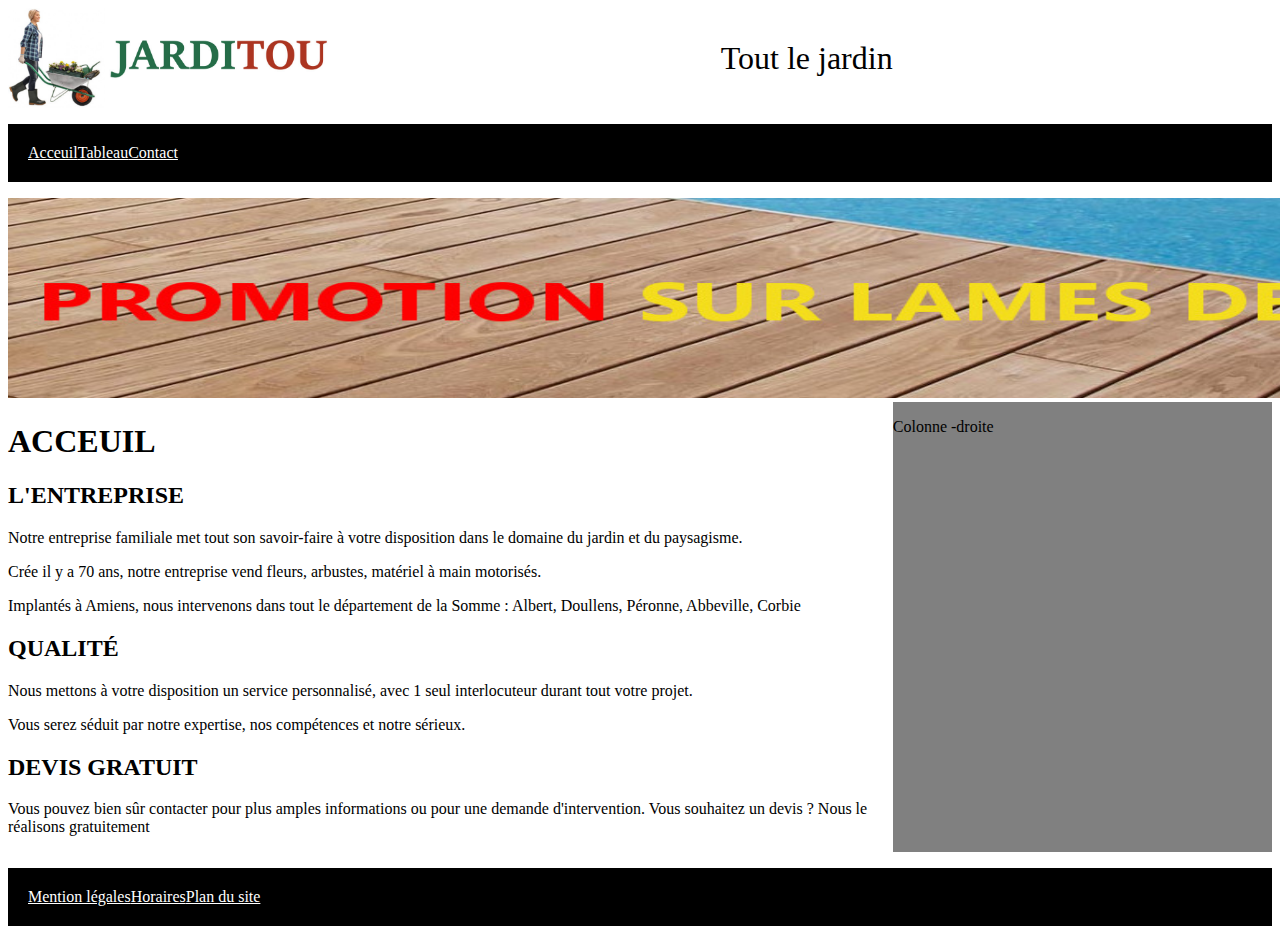
<file: Jarditou/Index.html>
<!DOCTYPE html>
<html lang="fr">

<head>
  <meta charset="UTF-8">
  <meta name="viewport" content="width=device-width, initial-scale=1.0">
  <link rel="stylesheet" href="./assets/css/style.css">
  <title>Jarditout</title>
</head>

<body>
  <header>
  <div id="logo">
    <img src="./assets/img/jarditou_logo.jpg">
    <p>Tout le jardin </p>
  </div>
  <div class="nav">
    <ul>
      <a href="Index.html">
        <li>Acceuil  </li>
      </a>
      <a href="Tableau.html">
        <li>Tableau  </li>
      </a>
      <a href="Contact.html">
        <li>Contact  </li>
      </a>
    </ul>
  </div>
</header>
  <div class="promotion">
    <img src="./assets/img/promotion.jpg" width="1830" height="200">
  </div>

  <div class="parent">
    <div class="box">
    <h1>Acceuil</h1>

    <h2>L'entreprise</h2>

    <p>Notre entreprise familiale met tout son savoir-faire à votre disposition dans le domaine du jardin et du
      paysagisme.</p>

    <p>Crée il y a 70 ans, notre entreprise vend fleurs, arbustes, matériel à main motorisés. </p>

    <p>Implantés à Amiens, nous intervenons dans tout le département de la Somme : Albert, Doullens, Péronne, Abbeville,
      Corbie</p>

    <h2>Qualité</h2>

    <p>Nous mettons à votre disposition un service personnalisé, avec 1 seul interlocuteur durant tout votre projet.</p>

    <p>Vous serez séduit par notre expertise, nos compétences et notre sérieux.</p>

    <h2>Devis gratuit</h2>
    <p>Vous pouvez bien sûr contacter pour plus amples informations ou pour une demande d'intervention. Vous souhaitez
      un
      devis ? Nous le réalisons gratuitement</p>
      
    </div>
<div class="box1">
  <p>Colonne -droite</p>
</div>
</div>
<footer>
  <div class="footer">
    <ul>
      <li><a href="#">Mention légales  </a></li>
      <li><a href="#">Horaires  </a></li>
      <li><a href="#">Plan du site  </a></li>
    </ul>
  </div>
</footer>

</body>

</html>
</file>
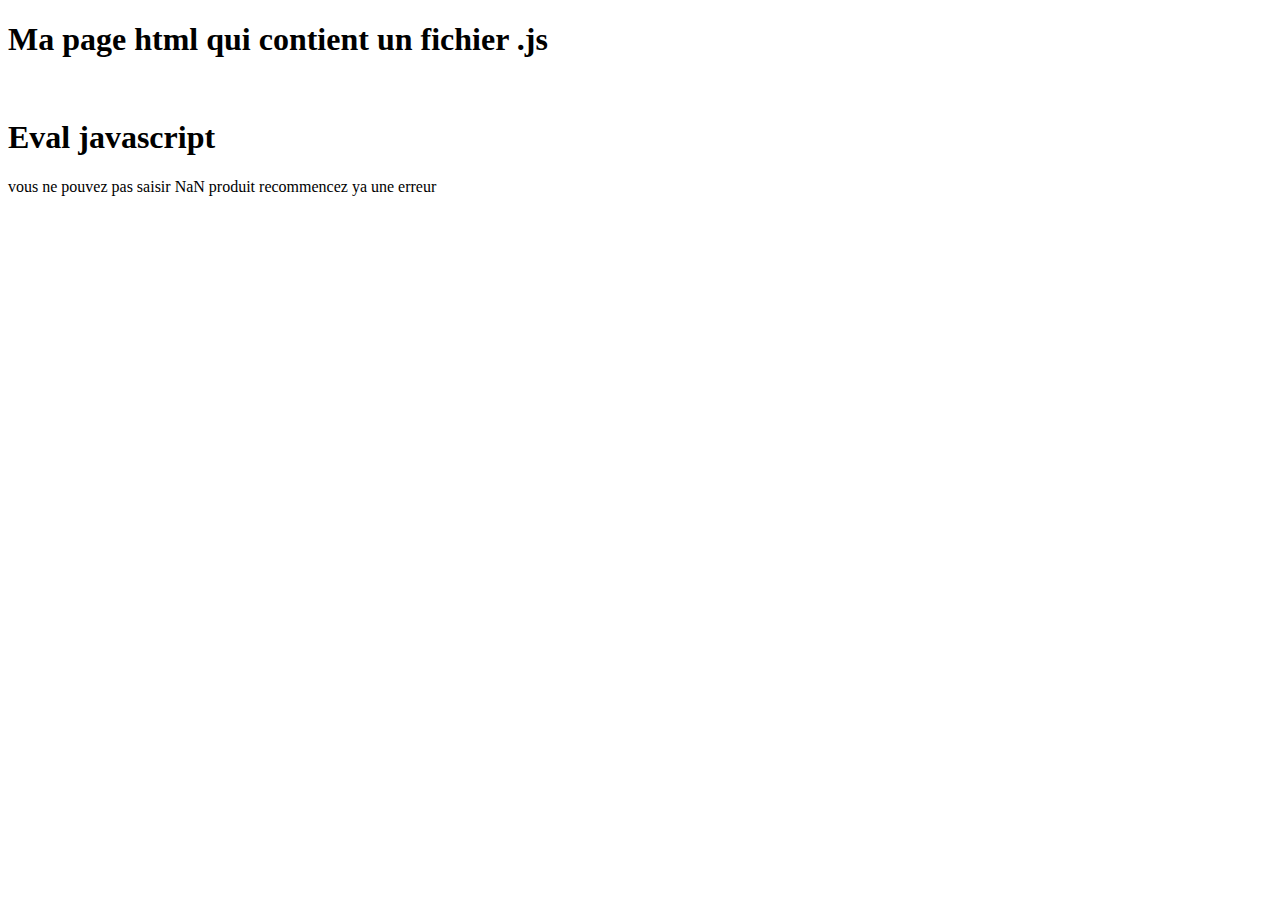
<file: java script/index.html>
<!DOCTYPE html>
<html lang="fr">
<head>
    <meta charset="UTF-8">
    <meta name="viewport" content="width=device-width, initial-scale=1.0">
    <title>Javascript</title>
</head>
<body>

    <h1>Ma page html qui contient un fichier .js</h1><br>

    <h1> Eval javascript </h1>

    <script src="javascript.js"></script>

    <script> 

var pu=parseFloat(window.prompt("Entrer le prix unitaire"))

var qtecom=parseFloat(window.prompt("Entrer la quantité"))

var tot=pu*qtecom

var remise=0

var port=2

var pap=0

var calport=0

var reduc=0

var total=0

if(qtecom>0){if(tot>=100&&tot<=200){remise=5}else if(tot>200&&tot<500){remise=10}

else if(tot>=500){remise=10 ; port=0}if(port!=0){calport=total*port/100

if(calport<6&&port==2){calport=6}}else{calport=0}reduc=tot*remise/100
total=parseFloat(tot)-parseFloat(reduc)
pap=parseFloat(total)+parseFloat(calport)
document.write("remise "+remise+"% soit -"+reduc+"€ soit "+total+"€ et frais de port "+port+"% soit "+calport+"€ Total à payer "+pap+"€")}else{document.write("vous ne pouvez pas saisir "+qtecom+" produit recommencez ya une erreur")}
    
    </script>




    
</form>

</body>

</html>
</file>
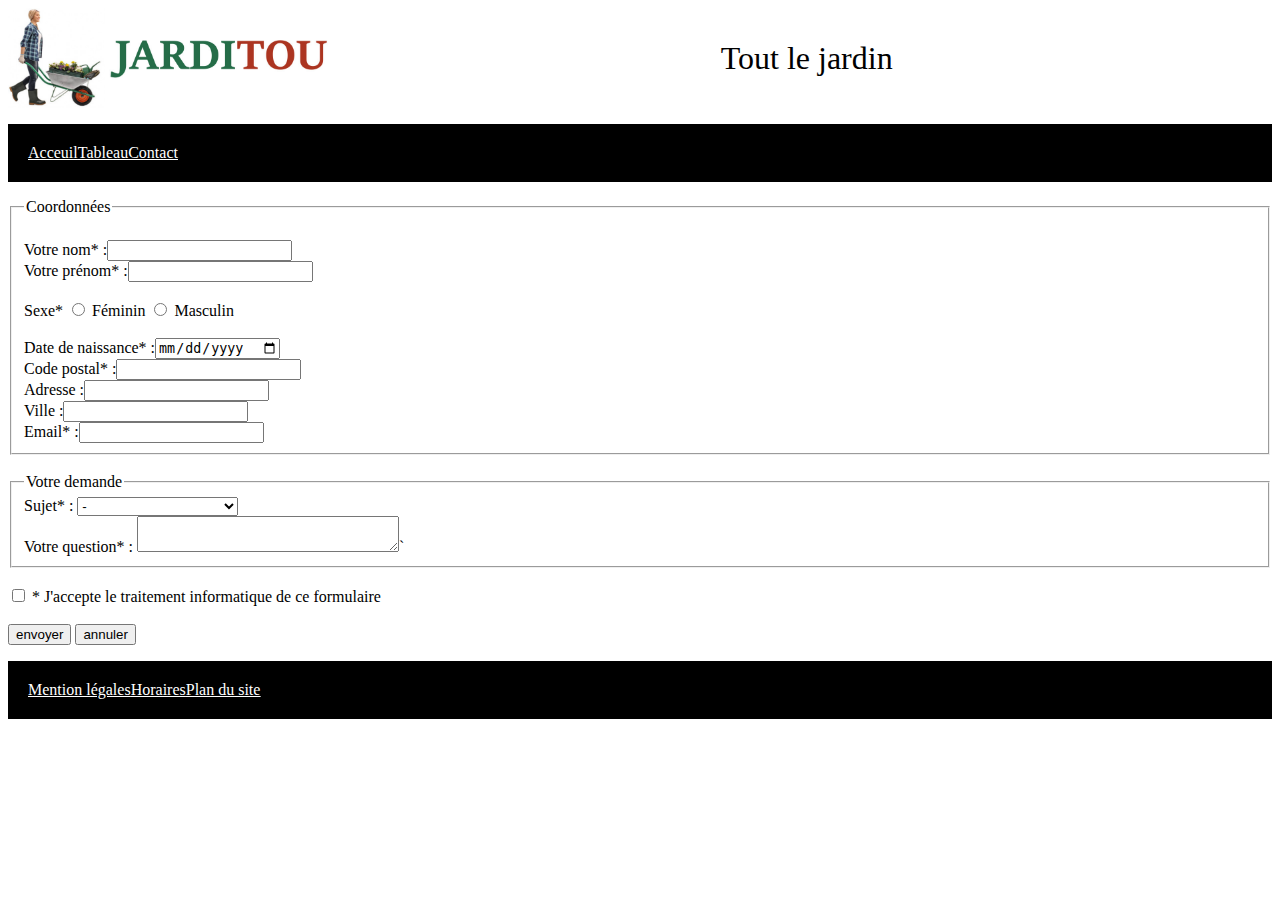
<file: Jarditou/Contact.html>
<!Doctype html>
<html lang="fr">
<header>
<meta charset="utf-8">
<meta name="viewport" content="width=device-width, initial-scale=1.0">
<link rel="stylesheet" href="./assets/css/style.css">
    <title>Jarditou</title>
<body>
    <div id="logo">
        <img src="./assets/img/jarditou_logo.jpg"  >
        <p>Tout le jardin </p>
      </div>
      <div class="nav">
        <ul>
            <u><a href="Index.html">
            <li>Acceuil</li></u>
          </a>
          <u><a href="Tableau.html">
            <li>Tableau</li></u>
          </a>
          <u><a href="Contact.html">
            <li>Contact</li></u>
          </a>
        </ul>
      </div>
    </header>
    <form action="http://bienvu.net/script.php" method="get">
        <fieldset>
        <legend> Coordonnées</legend>
    
<br>
    <label for="nom">Votre nom* :</label><input type="text" name="nom" id="nom">
<br>
    <label for="nom">Votre prénom* :</label><input type="text" name="nom" id="nom">
<br>
<br>
    Sexe*
          <input id="Féminin" type="radio" name="Sexe" value="Féminin">
          <label for="Féminin">Féminin</label>
          <input id="Masculin" type="radio" name="Sexe" value="Masculin">
          <label for="Masculin">Masculin</label>
<br>
<br>
    <label for="date">Date de naissance* :</label><input type="date" name="ddn" id="date">
<br>
    <label for="nom">Code postal* :</label><input type="text" name="nom" id="nom">
<br>
    <label for="nom">Adresse :</label><input type="text" name="nom" id="nom">
<br>
    <label for="nom">Ville :</label><input type="text" name="nom" id="nom">
<br>
    <label for="?">Email* :</label><input type="email" name="email">
<br>
</fieldset>
<br>
<fieldset>
        <legend>Votre demande </legend>
    <label for="question">Sujet* :</label>
          <select id="question"> 
            <option value="Veuillez sélectionner un sujet" Veuillez selectionner un sujet>-</option>
            <option value="Mes commandes">Mes commandes</option>
            <option value="Question sur un produit">Question sur un produit</option>
            <option value="Réclamation">Réclamation</option>
            <option value="Autres">Autres</option>
<br>
    <label for="couleur">Sujet* :</label>
          </select>
<br>
    <label for="nom">Votre question* :</label>
 <textarea name="commentaire" rows="2" cols="30"></textarea>`
    </fieldset>
    
<br>
    <input type="checkbox"> <label for="nom">* J'accepte le traitement informatique de ce formulaire </label>
   <br>
   <br>
    <input type="submit" value="envoyer"> 
    <input type="reset" value="annuler">
    </form>
        <ul type="dics">
            <u><a href="Mention légales"><li>Mention légales</li></u></a>
            <u><a href="Horaires"><li>Horaires</li></u></a>
            <u><a href="Plan du site"><li>Plan du site</li></u></a>
        </ul> 

</body> 
</html>
</file>
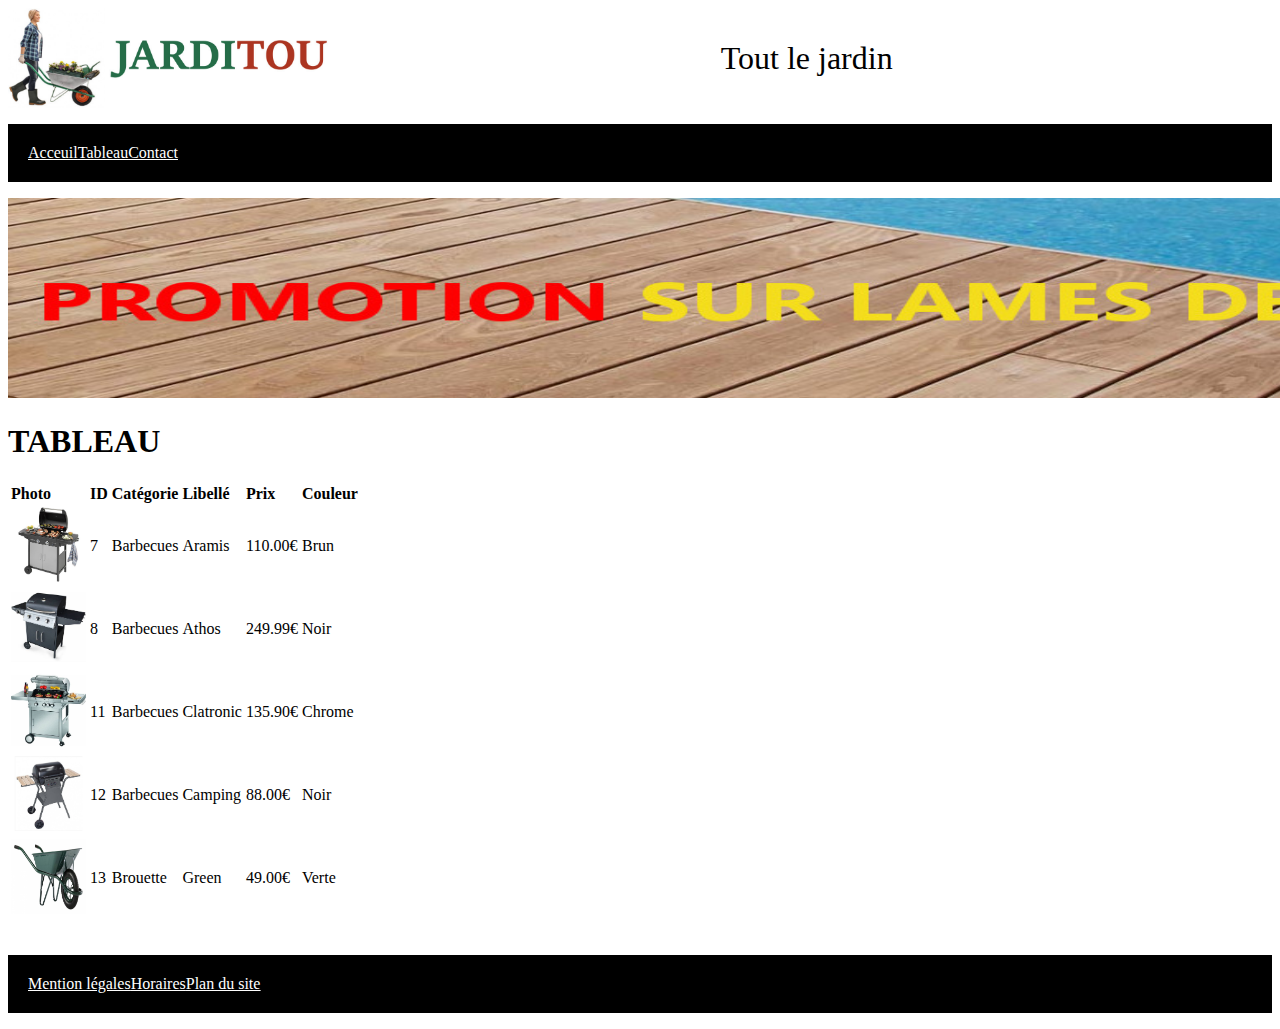
<file: Jarditou/Tableau.html>
<!Doctype html>
  <html lang="fr">
   <header>
    <meta charset="utf-8">
    <meta name="viewport" content="width=device-width, initial-scale=1.0">
    <link rel="stylesheet" href="./assets/css/style.css">
     <title>Jarditou</title>
   </header>
    <body>
        <header>
        <div id="logo">
            <img src="./assets/img/jarditou_logo.jpg"  >
            <p>Tout le jardin </p>
          </div>
          <div class="nav">
            <ul>
              <u><a href="Index.html">
                <li>Acceuil</li></u>
              </a>
              <u><a href="Tableau.html">
                <li>Tableau</li></u>
              </a>
              <u><a href="Contact.html">
                <li>Contact</li></u>
              </a>
            </ul>
          </div>
        </header>
        <img src="assets/img/promotion.jpg" width="1830" height="200">
<br>
                    <h1>Tableau</h1>
    <table>
        <thead> 
        <tbody>
            <tr>
                <td><b>Photo</b></td>
                <td><b>ID</b></td>
                <td><b>Catégorie</b></td>
                <td><b>Libellé</b></td>
                <td><b>Prix</b></td>
                <td><b>Couleur</b></td>
            </tr>
            <tr>
                <td><img src="./assets/img/7.jpg" width="75" height="75" ></td>
                <td>7</td>
                <td>Barbecues</td>
                <td>Aramis</td>
                <td>110.00€</td>
                <td>Brun</td>
            </tr>
            <tr>
                <td><img src="./assets/img/8.jpg" width="75" height="75"></td>
                <td>8</td>
                <td>Barbecues</td>
                <td>Athos</td>
                <td>249.99€</td>
                <td>Noir</td>
            </tr>
            <tr>
                <td><img src="./assets/img/11.jpg" width="75" height="75"></td>
                <td>11</td>
                <td>Barbecues</td>
                <td>Clatronic</td>
                <td>135.90€</td>
                <td>Chrome</td>
            </tr>
            <tr>
                <td><img src="./assets/img/12.jpg" width="75" height="75"></td>
                <td>12</td>
                <td>Barbecues</td>
                <td>Camping</td>
                <td>88.00€</td>
                <td>Noir</td>
            </tr>    
            <tr>
                <td><img src="./assets/img/13.jpg" width="75" height="75"></td>
                <td>13</td>
                <td>Brouette</td>
                <td>Green</td>
                <td>49.00€</td>
                <td>Verte</td>    
            </tr>
        </tbody>    
    </table> 
<br>
    <ul type="dics">

      <u><a href="Mention légales"><li>Mention légales</li></u></a>
        <u><a href="Horaires"><li>Horaires</li></u></a>
        <u><a href="Plan du site"><li>Plan du site</li></u></a>
</ul>   
    </body>
  </html>
</file>
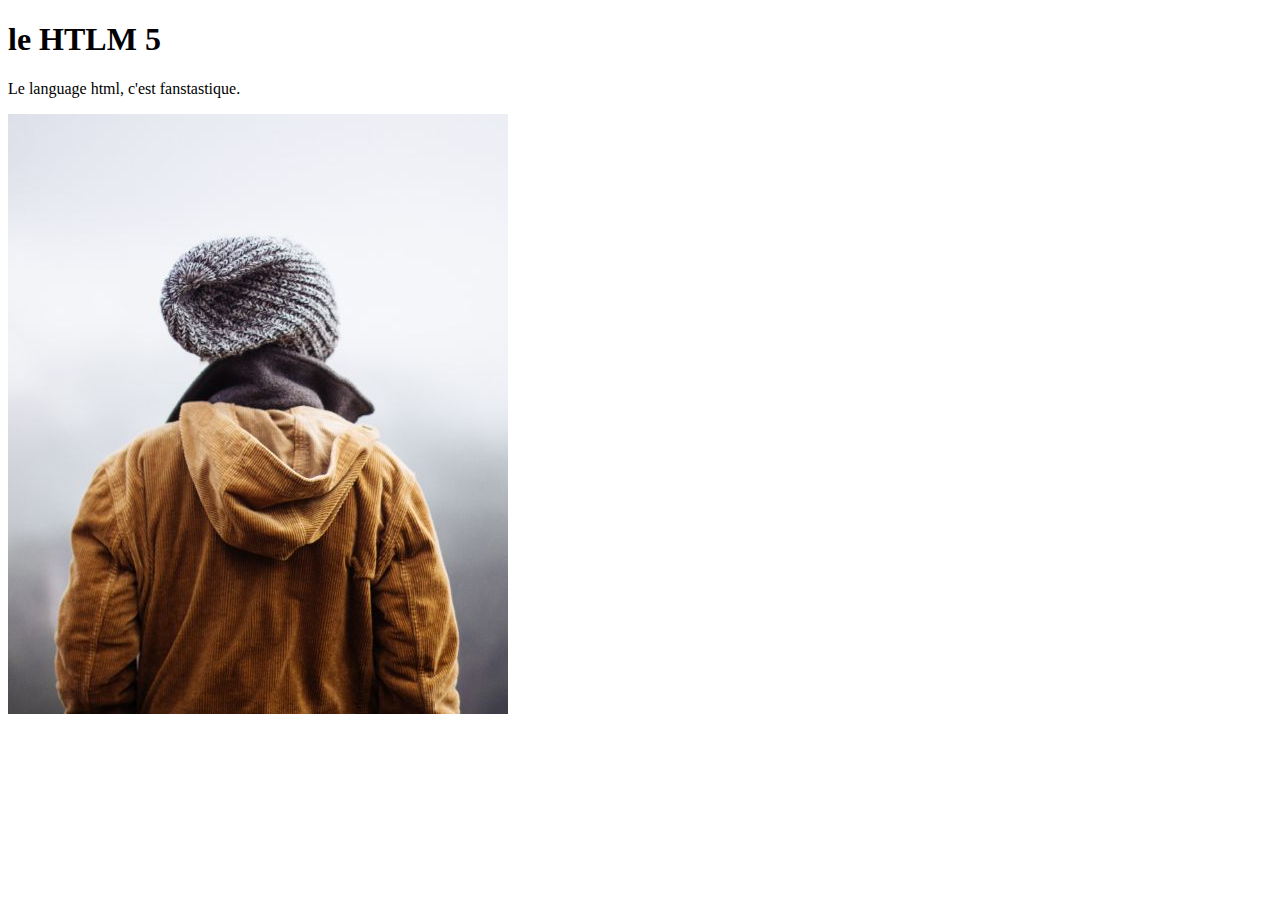
<file: html/phase 2/index.html.html>
<!DOCTYPE html>
<html lang="fr">
<head>
    <meta charset="UTF-8">
    <title>Ma première page en html 5</title>
</head>
<body>
    <h1>le HTLM 5</h1>
    <p>Le language html, c'est fanstastique. </p>
    <img src="img_girl.jpg" alt="img_girl">

    </body>
    </html></title>
</head>
<body>
    
</body>
</html>
</file>
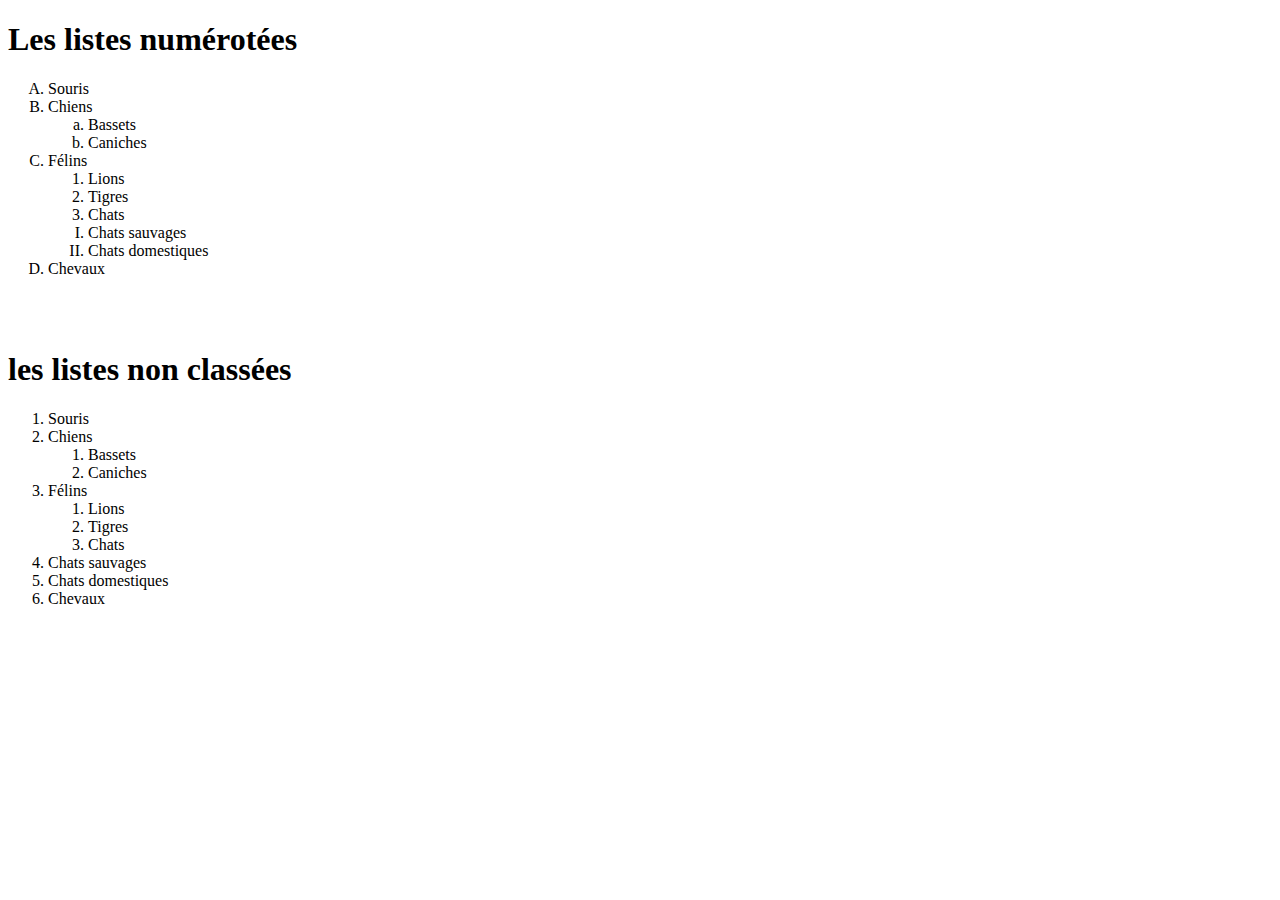
<file: html/phase 5/<!DOCTYPE html>.html>
<!DOCTYPE html>
<html lang="fr">

<head>
    <meta charset="UTF-8">
    <title>Ma première page en html 5</title>
</head>
<body>
    <h1><strong> Les listes numérotées </strong></h1>
    <ol type="A">
        <li>Souris</li>
        <li>Chiens</li>
    <ol type="a">
            <li>Bassets</li>
            <li>Caniches</li>
    </ol>
         <li>Félins</li>
     <ol type="1">
                <li>Lions</li>
                <li>Tigres</li>
                <li>Chats</li>
    </ol>
    <ol  type="I">
                <li>Chats sauvages</li>
                <li>Chats domestiques</li>
    </ol>
         <li>Chevaux</li>
    </ol>
    <br>
    <br>

    
        <h1><sTRong>les listes non classées</sTRong></h1>
    <ol type="disc">
            <li>Souris</li>
            <li>Chiens</li>
    <ol type="circle">
                    <li>Bassets</li>
                    <li>Caniches</li>
    </ol>
            <li>Félins</li>
    <ol type="circle">
                    <li>Lions</li>
                    <li>Tigres</li>
                    <li>Chats</li>
    </ol>                
                            <li>Chats sauvages</li>
                            <li>Chats domestiques</li>

            <li>Chevaux</li>
    </ol>        

</body>
</file>
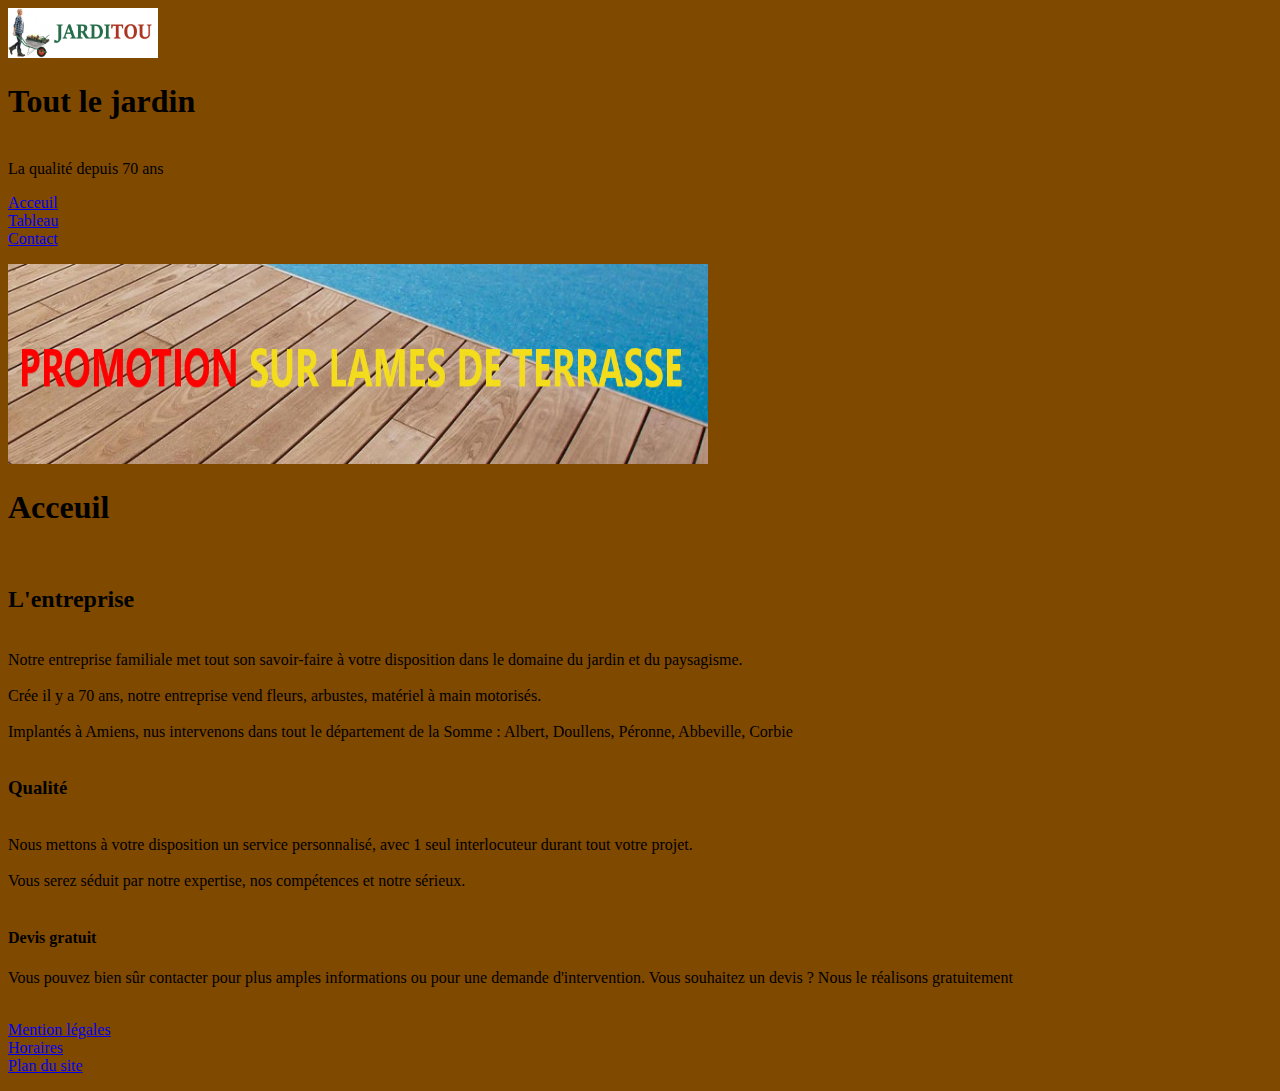
<file: html/phase 7/<!DOCTYPE html>.html>
<!DOCTYPE html>
<html lang="fr"><head>
<meta http-equiv="content-type" content="text/html; charset=UTF-8"></head><body><header>
  <meta charset="utf-8">
  <meta name="viewport" content="width=device-width, initial-scale=1.0">
  <link rel="stylesheet" href="%3C!DOCTYPE%20html%3E_fichiers/style.css">
  <title>Jarditou</title>
</header>


  <img src="%3C!DOCTYPE%20html%3E_fichiers/jarditou_logo.jpg" width="150" height="50">
  <h1>Tout le jardin </h1>
  <br>
  <p1>La qualité depuis 70 ans</p1>
  <br>
  <ol type="disc">
    <a href="http://127.0.0.1:5500/Jarditou/Index.html">
      <li>Acceuil</li>
    </a>
    <a href="http://127.0.0.1:5500/Jarditou/Tableau.html">
      <li>Tableau</li>
    </a>
    <a href="http://127.0.0.1:5500/Jarditou/Contact.html">
      <li>Contact</li>
    </a>
  </ol>
  <img src="%3C!DOCTYPE%20html%3E_fichiers/promotion.jpg" width="700" height="200">
  <br>
  <h1>Acceuil</h1>
  <br>
  <h2>L'entreprise</h2>
  <br>
  <p2>Notre entreprise familiale met tout son savoir-faire à votre disposition dans le domaine du jardin et du
    paysagisme.</p2>
  <br>
  <br>
  <p3>Crée il y a 70 ans, notre entreprise vend fleurs, arbustes, matériel à main motorisés. </p3>
  <br>
  <br>
  <p4>Implantés à Amiens, nus intervenons dans tout le département de la Somme : Albert, Doullens, Péronne, Abbeville,
    Corbie</p4>
  <br>
  <br>
  <h3>Qualité</h3>
  <br>
  <p5>Nous mettons à votre disposition un service personnalisé, avec 1 seul interlocuteur durant tout votre projet.</p5>
  <br>
  <br>
  <p6>Vous serez séduit par notre expertise, nos compétences et notre sérieux.</p6>
  <br>
  <br>
  <h4>Devis gratuit</h4>
  <p7>Vous pouvez bien sûr contacter pour plus amples informations ou pour une demande d'intervention. Vous souhaitez un
    devis ? Nous le réalisons gratuitement</p7>
  <br>
  <br>
  <ul type="dics">

    <a href="http://127.0.0.1:5500/Jarditou/Mention%20l%C3%A9gales">
      <li>Mention légales</li>
    </a>
    <a href="http://127.0.0.1:5500/Jarditou/Horaires">
      <li>Horaires</li>
    </a>
    <a href="http://127.0.0.1:5500/Jarditou/Plan%20du%20site">
      <li>Plan du site</li>
    </a>
  </ul>



<!-- Code injected by live-server -->
<script>
	// <![CDATA[  <-- For SVG support
	if ('WebSocket' in window) {
		(function () {
			function refreshCSS() {
				var sheets = [].slice.call(document.getElementsByTagName("link"));
				var head = document.getElementsByTagName("head")[0];
				for (var i = 0; i < sheets.length; ++i) {
					var elem = sheets[i];
					var parent = elem.parentElement || head;
					parent.removeChild(elem);
					var rel = elem.rel;
					if (elem.href && typeof rel != "string" || rel.length == 0 || rel.toLowerCase() == "stylesheet") {
						var url = elem.href.replace(/(&|\?)_cacheOverride=\d+/, '');
						elem.href = url + (url.indexOf('?') >= 0 ? '&' : '?') + '_cacheOverride=' + (new Date().valueOf());
					}
					parent.appendChild(elem);
				}
			}
			var protocol = window.location.protocol === 'http:' ? 'ws://' : 'wss://';
			var address = protocol + window.location.host + window.location.pathname + '/ws';
			var socket = new WebSocket(address);
			socket.onmessage = function (msg) {
				if (msg.data == 'reload') window.location.reload();
				else if (msg.data == 'refreshcss') refreshCSS();
			};
			if (sessionStorage && !sessionStorage.getItem('IsThisFirstTime_Log_From_LiveServer')) {
				console.log('Live reload enabled.');
				sessionStorage.setItem('IsThisFirstTime_Log_From_LiveServer', true);
			}
		})();
	}
	else {
		console.error('Upgrade your browser. This Browser is NOT supported WebSocket for Live-Reloading.');
	}
	// ]]>
</script>


</body></html>
</file>
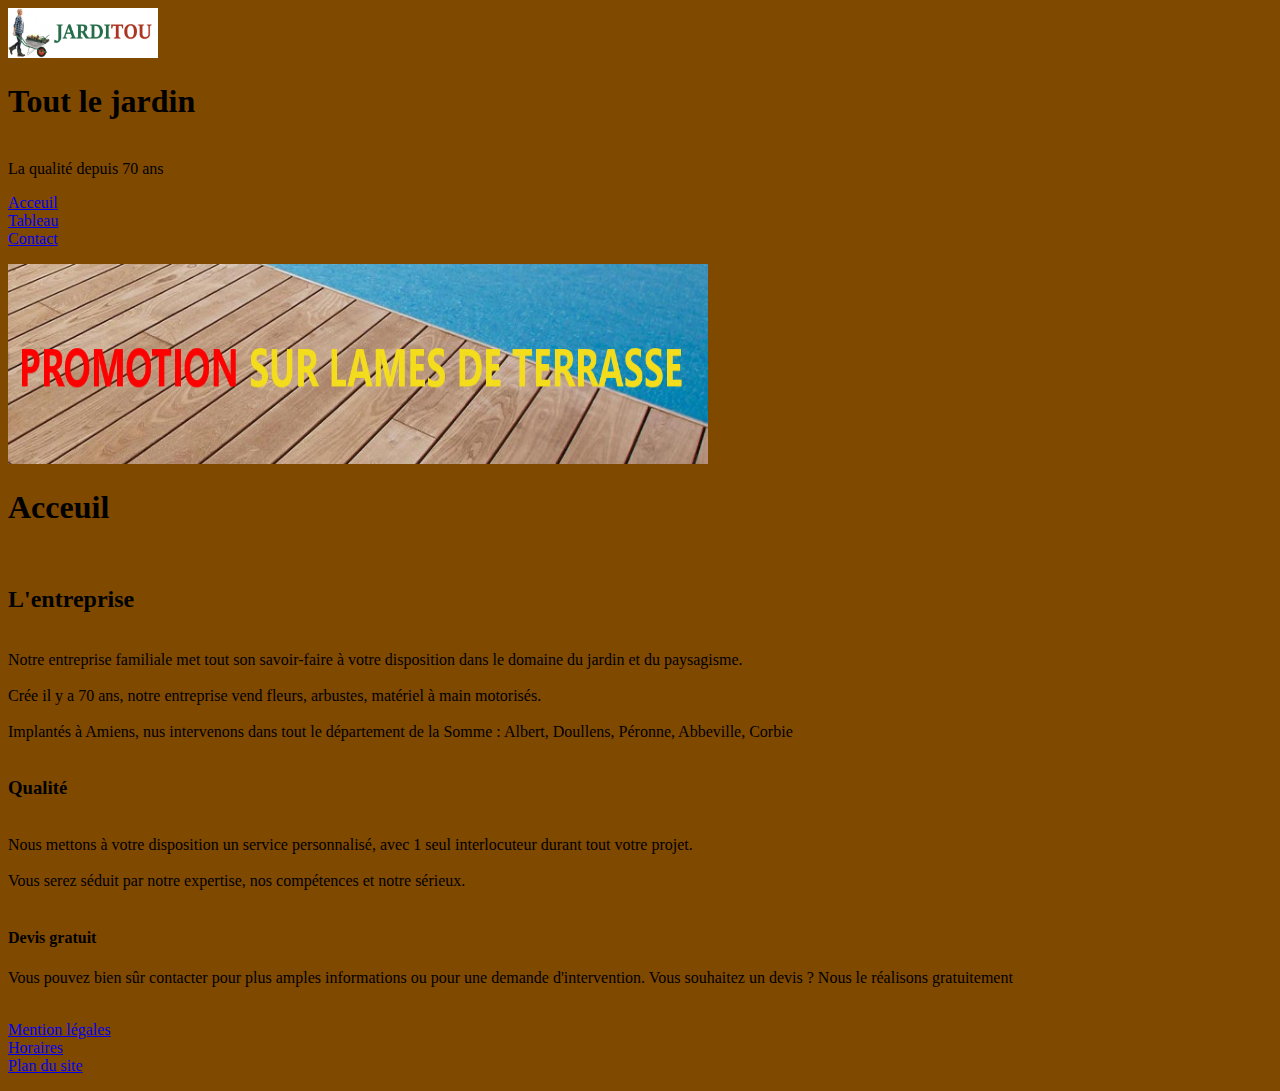
<file: html/phase 7/Jarditou.html>
<!DOCTYPE html>
<html lang="fr"><head>
<meta http-equiv="content-type" content="text/html; charset=UTF-8"></head><body><header>
  <meta charset="utf-8">
  <meta name="viewport" content="width=device-width, initial-scale=1.0">
  <link rel="stylesheet" href="Jarditou_fichiers/style.css">
  <title>Jarditou</title>
</header>


  <img src="Jarditou_fichiers/jarditou_logo.jpg" width="150" height="50">
  <h1>Tout le jardin </h1>
  <br>
  <p1>La qualité depuis 70 ans</p1>
  <br>
  <ol type="disc">
    <a href="http://127.0.0.1:5500/Jarditou/Index.html">
      <li>Acceuil</li>
    </a>
    <a href="http://127.0.0.1:5500/Jarditou/Tableau.html">
      <li>Tableau</li>
    </a>
    <a href="http://127.0.0.1:5500/Jarditou/Contact.html">
      <li>Contact</li>
    </a>
  </ol>
  <img src="Jarditou_fichiers/promotion.jpg" width="700" height="200">
  <br>
  <h1>Acceuil</h1>
  <br>
  <h2>L'entreprise</h2>
  <br>
  <p2>Notre entreprise familiale met tout son savoir-faire à votre disposition dans le domaine du jardin et du
    paysagisme.</p2>
  <br>
  <br>
  <p3>Crée il y a 70 ans, notre entreprise vend fleurs, arbustes, matériel à main motorisés. </p3>
  <br>
  <br>
  <p4>Implantés à Amiens, nus intervenons dans tout le département de la Somme : Albert, Doullens, Péronne, Abbeville,
    Corbie</p4>
  <br>
  <br>
  <h3>Qualité</h3>
  <br>
  <p5>Nous mettons à votre disposition un service personnalisé, avec 1 seul interlocuteur durant tout votre projet.</p5>
  <br>
  <br>
  <p6>Vous serez séduit par notre expertise, nos compétences et notre sérieux.</p6>
  <br>
  <br>
  <h4>Devis gratuit</h4>
  <p7>Vous pouvez bien sûr contacter pour plus amples informations ou pour une demande d'intervention. Vous souhaitez un
    devis ? Nous le réalisons gratuitement</p7>
  <br>
  <br>
  <ul type="dics">

    <a href="http://127.0.0.1:5500/Jarditou/Mention%20l%C3%A9gales">
      <li>Mention légales</li>
    </a>
    <a href="http://127.0.0.1:5500/Jarditou/Horaires">
      <li>Horaires</li>
    </a>
    <a href="http://127.0.0.1:5500/Jarditou/Plan%20du%20site">
      <li>Plan du site</li>
    </a>
  </ul>



<!-- Code injected by live-server -->
<script>
	// <![CDATA[  <-- For SVG support
	if ('WebSocket' in window) {
		(function () {
			function refreshCSS() {
				var sheets = [].slice.call(document.getElementsByTagName("link"));
				var head = document.getElementsByTagName("head")[0];
				for (var i = 0; i < sheets.length; ++i) {
					var elem = sheets[i];
					var parent = elem.parentElement || head;
					parent.removeChild(elem);
					var rel = elem.rel;
					if (elem.href && typeof rel != "string" || rel.length == 0 || rel.toLowerCase() == "stylesheet") {
						var url = elem.href.replace(/(&|\?)_cacheOverride=\d+/, '');
						elem.href = url + (url.indexOf('?') >= 0 ? '&' : '?') + '_cacheOverride=' + (new Date().valueOf());
					}
					parent.appendChild(elem);
				}
			}
			var protocol = window.location.protocol === 'http:' ? 'ws://' : 'wss://';
			var address = protocol + window.location.host + window.location.pathname + '/ws';
			var socket = new WebSocket(address);
			socket.onmessage = function (msg) {
				if (msg.data == 'reload') window.location.reload();
				else if (msg.data == 'refreshcss') refreshCSS();
			};
			if (sessionStorage && !sessionStorage.getItem('IsThisFirstTime_Log_From_LiveServer')) {
				console.log('Live reload enabled.');
				sessionStorage.setItem('IsThisFirstTime_Log_From_LiveServer', true);
			}
		})();
	}
	else {
		console.error('Upgrade your browser. This Browser is NOT supported WebSocket for Live-Reloading.');
	}
	// ]]>
</script>


</body></html>
</file>
<file: Jarditou/assets/css/style.css>
/* générale */
*
{
    margin: 4;
    padding: 4;
    list-style: none;

}
 body
{
    align-items: stretch;
    font:bold, 1rem Arial;
}

 h1
{
    text-transform: uppercase;
}
 h2
{
    text-transform: uppercase;
}
 p
{
    font-size: 1rem;
    
}

 a
{
    text-decoration: underline;
    color: white;
}
 ul
{
     background-color: black;
    color: white;
    display: flex;
    flex-direction: row;
    padding: 20px; 
}
/* logo */
#logo{
      display: flex;
}
#logo img{
    height:100px;
    width: auto;
}

#logo p{
    margin: auto;
    font-size: 32px;
}
.box{
    width: 70%;
    height: 100%;
}
.box1 {
    width: 30%; 
    height:auto;
    background-color: gray;
}
.parent{
    border: 0px;
    display: flex;
    width: 100%;
    height: 100%;
    width:auto;
}
@media (max-width:768px) {
    .box1{
        display:none;
    }
    .box{
        width:auto;
    }
    p,h2,h1{
        text-align: center;
    }
    ul{
        flex-direction: column;
        text-align: center;
        padding-left: 2rem;
             
    }
    #logo{
        flex-direction: column;
    }    
}
</file>
<file: html/phase 7/Jarditou_fichiers/style.css>
*
{
    margin: 4;
    padding: 0;
    list-style: none;
    
}
    
body {
       background: rgb(128, 73, 0);   

}
</file>
